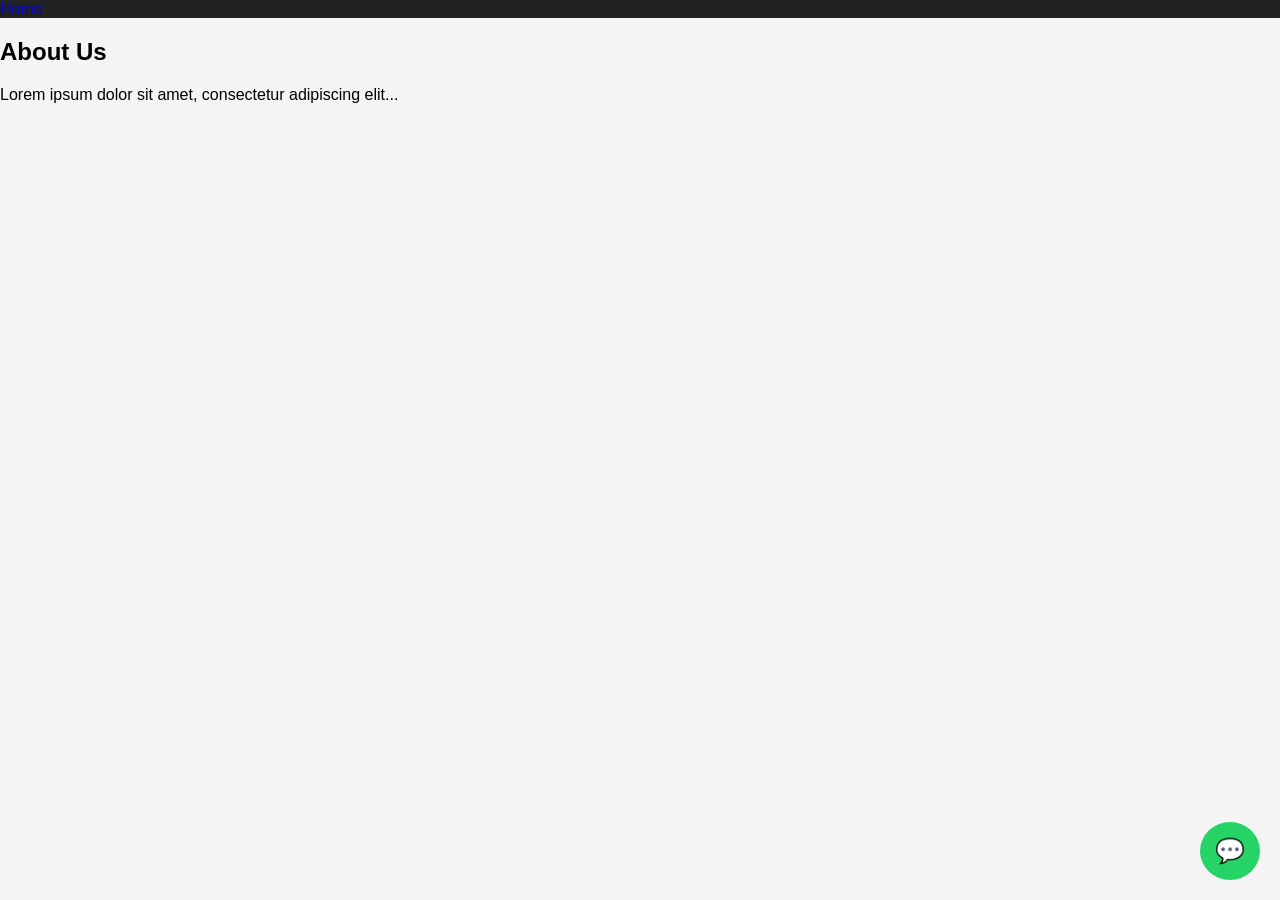
<file: about.html>
<!DOCTYPE html>
<html>
<head>
<title>About</title>
<link rel="stylesheet" href="style.css">
</head>

<body>

<nav class="navbar">
  <a href="index.html">Home</a>
</nav>

<section>
<h1>About Us</h1>
<p>Lorem ipsum dolor sit amet, consectetur adipiscing elit...</p>
</section>

<a href="https://wa.me/447000000000" class="whatsapp-btn">💬</a>

</body>
</html>
</file>
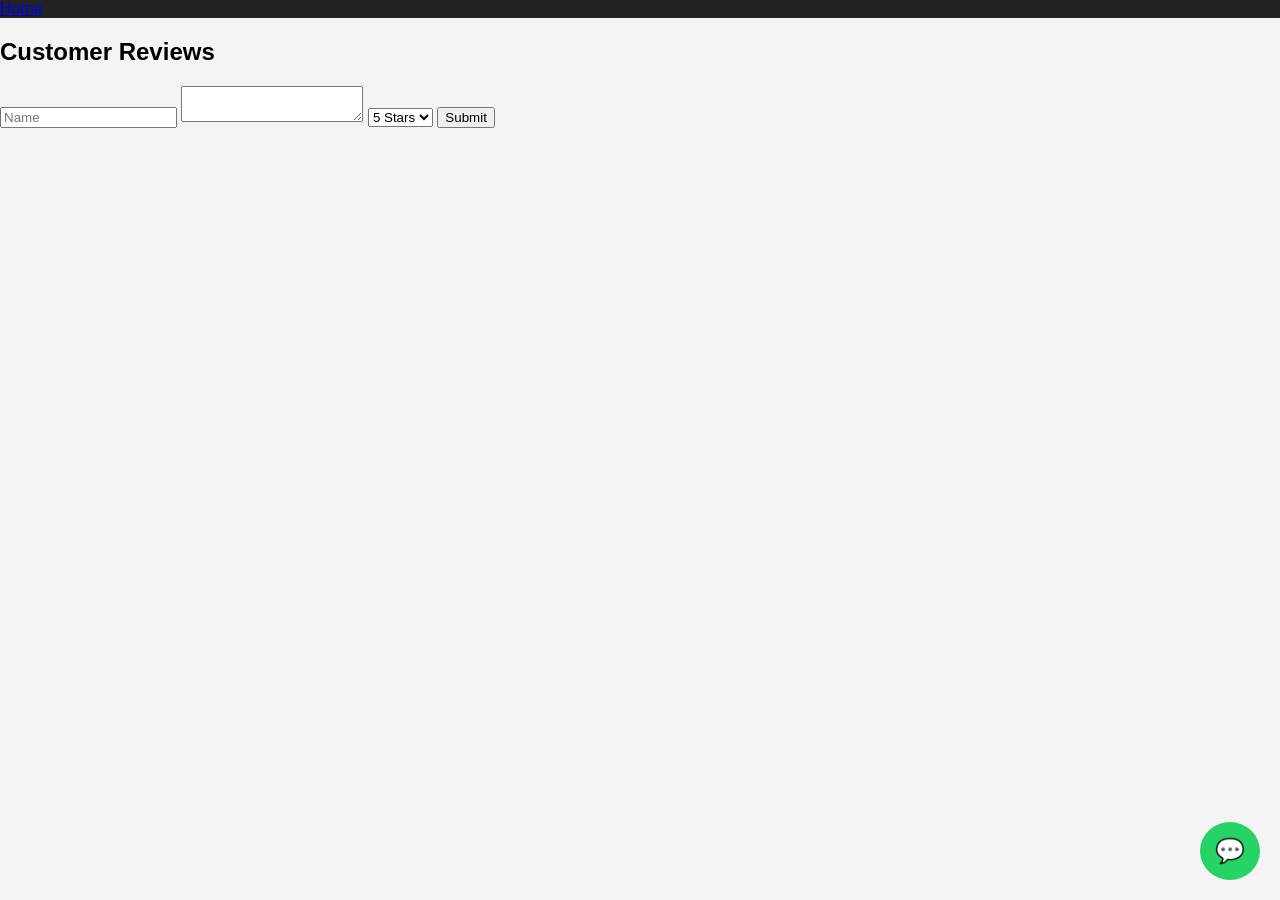
<file: reviews.html>
<!DOCTYPE html>
<html>
<head>
<title>Reviews</title>
<link rel="stylesheet" href="style.css">
</head>

<body>

<nav class="navbar">
  <a href="index.html">Home</a>
</nav>

<section>
<h1>Customer Reviews</h1>

<form id="reviewForm">
  <input id="name" placeholder="Name" required>
  <textarea id="review" required></textarea>
  <select id="rating">
    <option value="5">5 Stars</option>
    <option value="4">4 Stars</option>
    <option value="3">3 Stars</option>
    <option value="2">2 Stars</option>
    <option value="1">1 Star</option>
  </select>
  <button>Submit</button>
</form>

<div id="reviewsList"></div>
</section>

<a href="https://wa.me/447000000000" class="whatsapp-btn">💬</a>

<script src="script.js"></script>
</body>
</html>
</file>
<file: style.css>
body {
  font-family: Arial;
  margin: 0;
  background: #f4f4f4;
}

.banner {
  background: #1e90ff;
  padding: 15px;
  text-align: center;
  position: relative;
}

.logo {
  height: 60px;
}

.mode-toggle {
  position: absolute;
  right: 20px;
  top: 20px;
}

.navbar {
  position: sticky;
  top: 0;
  background: #222;
}

.nav-links {
  display: flex;
  justify-content: center;
}

.nav-links a {
  color: white;
  padding: 15px;
  text-decoration: none;
}

.menu-toggle {
  display: none;
  color: white;
  padding: 10px;
}

@media(max-width:768px){
  .menu-toggle { display:block; }
  .nav-links { display:none; flex-direction:column; }
  .nav-links.active { display:flex; }
}

.hero img {
  width: 100%;
}

.service {
  display: inline-block;
  margin: 10px;
}

.whatsapp-btn {
  position: fixed;
  bottom: 20px;
  right: 20px;
  background: #25D366;
  color: white;
  padding: 15px;
  border-radius: 50%;
  text-decoration: none;
  font-size: 24px;
}

.dark {
  background: #111;
  color: white;
}
</file>
